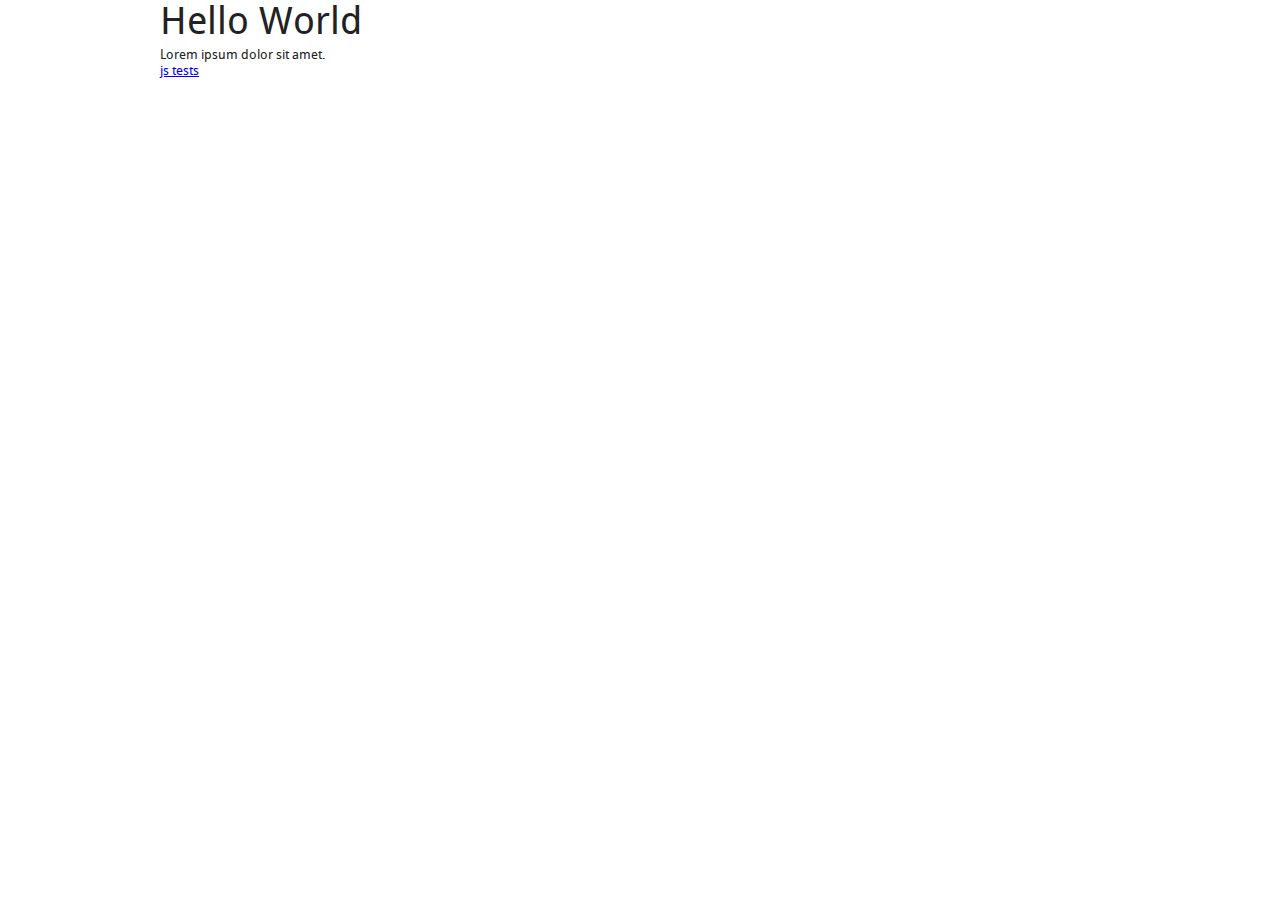
<file: index.html>
<!doctype html>
<!--[if lt IE 7]>
<html class="no-js ie6 oldie" lang="en"> <![endif]-->
<!--[if IE 7]>
<html class="no-js ie7 oldie" lang="en"> <![endif]-->
<!--[if IE 8]>
<html class="no-js ie8 oldie" lang="en"> <![endif]-->
<!--[if gt IE 8]><!-->
<html class="no-js" lang="en"> <!--<![endif]-->
<head>
	<meta charset="utf-8">
	<meta http-equiv="X-UA-Compatible" content="IE=edge,chrome=1">
	<title></title>
	<meta name="description" content="">
	<meta name="author" content="">
	<meta name="viewport" content="width=device-width,initial-scale=1">
	<link rel="author" href="humans.txt">
	
	<link rel="icon" href="favicon.ico">
	<!--[if IE]>
	<link rel="shortcut icon" href="favicon.ico">
	<![endif]-->
	
	<link rel="stylesheet" href="static/css/zero.css">
	<link rel="stylesheet" href="static/css/style.css">
	<link rel="stylesheet" href="static/css/plugins.css">
	
	<script src="static/js/libs/modernizr-2.0.6.min.js"></script>

</head>
<body>

<div id="container">
	<header class="wrap">
		<h1>Hello World</h1>
	</header>
	<div id="main" role="main" class="wrap">
		<p>Lorem ipsum dolor sit amet.</p>
	</div><!--/main -->
	<footer class="wrap">
		<a data-bypass href="static/js/tests/index.html#UnitTests:test">js tests</a>
	</footer>
</div><!--/container -->

<script src="//ajax.googleapis.com/ajax/libs/jquery/1.7/jquery.min.js"></script>
<script>window.jQuery || document.write('<script src="static/js/libs/jquery-1.7.min.js"><\/script>')</script>
<script src="static/js/libs/underscore-1.2.3.min.js"></script>
<script src="static/js/libs/backbone-0.5.3.min.js"></script>
<script src="static/js/plugins.js"></script>

<!-- Application -->
<script src="static/js/app/index.js"></script>
<script src="static/js/app/modules/example.js"></script>
<!-- Modules -->

<!-- /Modules -->
<!-- /Application -->

<script>
	var _gaq=[['_setAccount','UA-XXXXX-X'],['_trackPageview']]; // Change UA-XXXXX-X to be your site's ID
	(function(d,t){var g=d.createElement(t),s=d.getElementsByTagName(t)[0];g.async=1;
	g.src=('https:'==location.protocol?'//ssl':'//www')+'.google-analytics.com/ga.js';
	s.parentNode.insertBefore(g,s)}(document,'script'));
</script>
<!--[if lt IE 7 ]>
	<script src="//ajax.googleapis.com/ajax/libs/chrome-frame/1.0.2/CFInstall.min.js"></script>
	<script>window.attachEvent("onload",function(){CFInstall.check({mode:"overlay"})})</script>
<![endif]-->
</body>
</html>
</file>
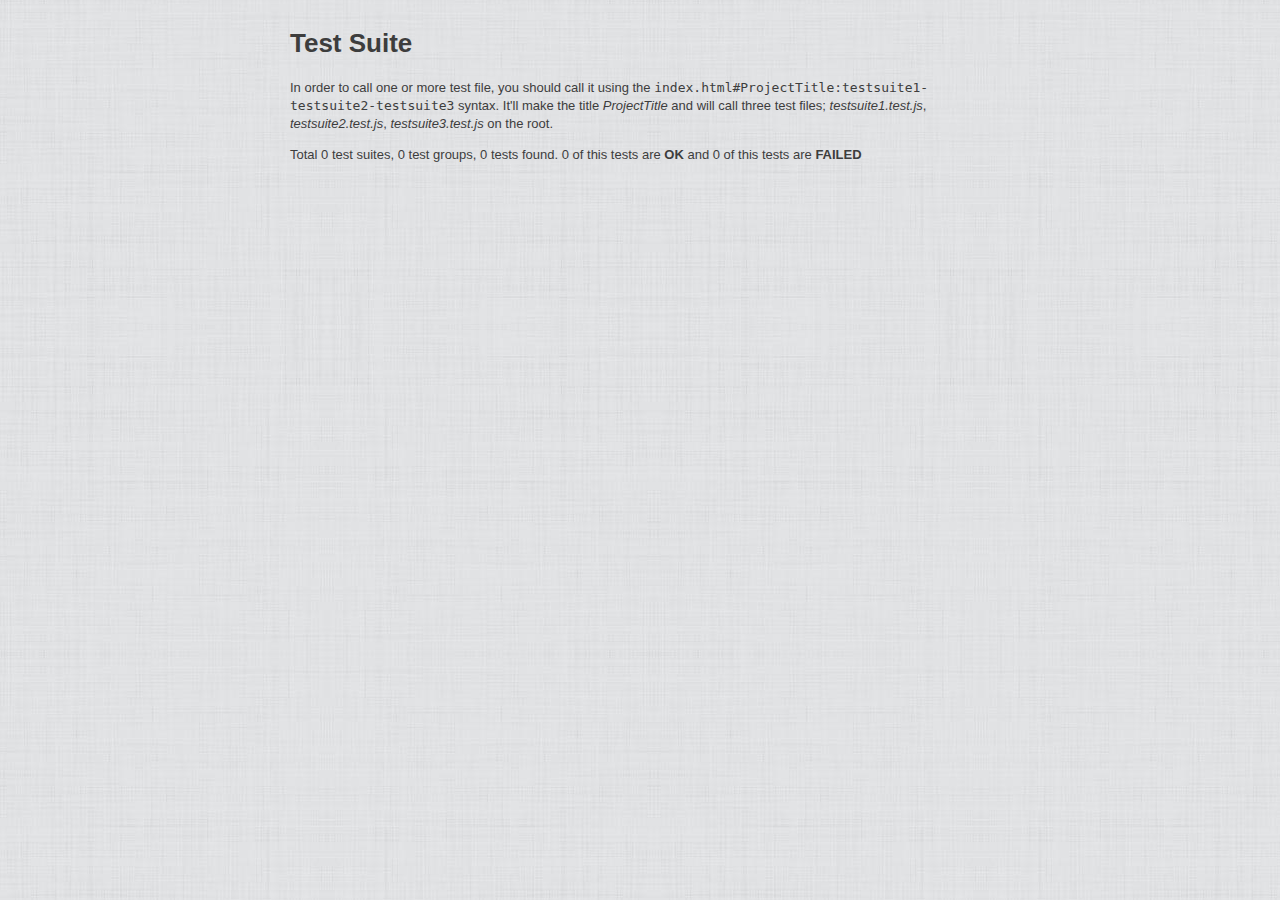
<file: js/tests/index.html>
<!doctype html>
<html lang="en">
<head>
	<meta charset="utf-8">
    <title>Unit Test Suite</title>
    <link rel="stylesheet" href="src/style.css">

	<!--[if lt IE 9]>
	<script src="//html5shiv.googlecode.com/svn/trunk/html5.js"></script>
	<![endif]-->
    <script type="text/javascript" src="src/unit.js"></script>
    <script>
    	var hash = window.location.hash.replace(/^#/,'');
    	test.suites = hash.split(':')[1].split('-');
    	document.title = hash.split(':')[0];
    	window.onload = function() {document.getElementsByTagName('h1')[0].innerHTML = document.title}
    	window.onhashchange = function() {window.location.reload();}
    </script>
</head>
<body>
    <header>
        <h1>Test Suite</h1>
    </header>
    <section id="container">
    	<p id="description">
    	In order to call one or more test file, you should call it using the <code>index.html#ProjectTitle:testsuite1-testsuite2-testsuite3</code> syntax.
    	It'll make the title <i>ProjectTitle</i> and will call three test files; <i>testsuite1.test.js</i>, <i>testsuite2.test.js</i>, <i>testsuite3.test.js</i> on the root.
    	</p>
    </section>
    <script type="text/javascript" src="src/main.js"></script>
    <script>
    	if (document.getElementsByClassName('group').length > 0)
    		document.getElementById('description').style.display = 'none';
    </script>
    <footer>
        Total <script>document.write(test.suites.length)</script> test suites,
        <script>document.write(document.getElementsByClassName('group').length)</script> test groups,
        <script>document.write(document.getElementsByClassName('test').length)</script> tests found.
        <script>document.write(document.getElementsByClassName('ok').length)</script> of this tests are <strong>OK</strong>
        and <script>document.write(document.getElementsByClassName('fail').length)</script> of this tests are <strong>FAILED</strong>
    </footer>
    
</body>
</html>
</file>
<file: static/css/style.css>
@charset 'utf-8';

/* font-faces */
@import 'font-face/DroidSans/stylesheet.css';
/*
@import 'font-face/<font-name>/stylesheet.css';
@import 'font-face/<font-name>/stylesheet.css';
*/

/* the art */
.wrap {
	margin: 0 auto;
	width: 960px;
	
}

/* paintings */
body {
	font-family: 'DroidSansRegular';
}

h1 {
	font-size: 38px;
}
</file>
<file: static/css/plugins.css>
@charset 'utf-8';
/* the art of plugins */

.helloworld { color: #ccc;}
</file>
<file: js/tests/src/style.css>
body {
    background: url(whitey.png);
    font: normal 13px/1.4 Helvetica, Arial;
    color: #3d3d3d;
}

a, a:visited {
    color: green;
    text-decoration: none;
}

a:hover {
    text-decoration: underline;
}

header {
    width: 700px;
    margin: 0 auto;
    margin-top: 25px;
}

section#container {
    width: 700px;
    margin: 0 auto;
}

section#container ul {
    list-style: none;
    padding: 0;
    margin: 0;
}

section#container ul li {
    padding: 0;
    margin: 0;
}

section#container ul li.test {
    background: rgba(255, 255, 255, 0.5);
    -webkit-border-radius: 3px;
       -moz-border-radius: 3px;
         -o-border-radius: 3px;
            border-radius: 3px;

    box-shadow: 0px 1px 2px #999;
    margin: 10px 0;

    position: relative;
    clear: both;
    overflow: hidden;
    min-height: 50px;
}

section#container ul li.group {
    background: rgba(0, 0, 0, 0.5);
    -webkit-border-radius: 3px;
    -moz-border-radius: 3px;
    -o-border-radius: 3px;
    border-radius: 3px;
    color: #fff;

    box-shadow: 0px 1px 2px #aaa;
    margin: 10px 0;
    position: relative;
    margin-top: 25px;
}

section#container ul li.group strong {
    margin: 10px;
    font-size: 15px;
    line-height: 30px;
}

section#container ul li.test .title {
    padding: 0;
    margin: 5px;
    font-weight: 700;
    line-height: 20px;
    margin-left: 10px;
}

section#container ul li.test .description {
    padding: 0;
    margin: 5px;
    font-size: 11px;
    line-height: 15px;
    margin-left: 10px;
}

section#container ul li.test .result {
    margin: 5px;
    display: block;
    width: 60px;
    height: 30px;
    line-height: 30px;
    text-align: center;
    background-color: #fef9e4;
    -webkit-border-radius: 4px;
       -moz-border-radius: 4px;
         -o-border-radius: 4px;
            border-radius: 4px;

    position: absolute;
    right: 5px;
    top: 5px;
    font-weight: bold;
    -webkit-user-select: none;
    -moz-user-select: none;
    -o-user-select: none;
    user-select: none;

    box-shadow: inset 0px 1px 1px rgba(100,100,100,0.3);
}

section#container ul li.test .result.ok {
    background-color: #D9F2CE;
}

section#container ul li.test .result.fail {
    background-color: #ffc0c3;
}

footer {
    width: 700px;
    margin: 0 auto;
    margin-bottom: 50px;
}
</file>
<file: static/css/zero.css>
@charset 'utf-8';
/* reset */
html, body, div, span, applet, object, iframe,
h1, h2, h3, h4, h5, h6, p, blockquote, pre,
a, abbr, acronym, address, big, cite, code,
del, dfn, em, img, ins, kbd, q, s, samp,
small, strike, strong, sub, sup, tt, var,
b, u, i, center,
dl, dt, dd, ol, ul, li,
fieldset, form, label, legend,
table, caption, tbody, tfoot, thead, tr, th, td,
article, aside, canvas, details, embed, 
figure, figcaption, footer, header, hgroup, 
menu, nav, output, ruby, section, summary,
time, mark, audio, video { margin: 0; padding: 0; border: 0; font-size: 100%; font: inherit; vertical-align: baseline;}
/* html5 */
article, aside, details, figcaption, figure, footer, header, hgroup, nav, section { display: block; }
audio[controls], canvas, video { display: inline-block; *display: inline; *zoom: 1; }
/* base */
html { font-size: 100%; overflow-y: scroll; -webkit-overflow-scrolling: touch; -webkit-tap-highlight-color: rgba(0,0,0,0); -webkit-text-size-adjust: 100%; -ms-text-size-adjust: 100%; }
body { margin: 0; font-size: 13px; line-height: 1.231; }
body, button, input, select, textarea { font-family: sans-serif; color: #222; }
::-moz-selection { background: #fe57a1; color: #fff; text-shadow: none; }
::selection { background: #fe57a1; color: #fff; text-shadow: none; }
/* link */
a { color: #00e; }
a:visited { color: #551a8b; }
a:focus { outline: thin dotted; }
a:hover, a:active { outline: 0; }
/* typo */
abbr[title] { border-bottom: 1px dotted; }
b, strong { font-weight: bold; }
blockquote { margin: 1em 40px; }
blockquote, q {quotes: none;}
blockquote:before, blockquote:after, q:before, q:after {content: ''; content: none;}
dfn { font-style: italic; }
hr { display: block; height: 1px; border: 0; border-top: 1px solid #ccc; margin: 1em 0; padding: 0; }
ins { background: #ff9; color: #000; text-decoration: none; }
mark { background: #ff0; color: #000; font-style: italic; font-weight: bold; }
pre, code, kbd, samp { font-family: monospace, monospace; _font-family: 'courier new', monospace; font-size: 1em; }
pre { white-space: pre; white-space: pre-wrap; word-wrap: break-word; }
q { quotes: none; }
q:before, q:after { content: ""; content: none; }
small { font-size: 85%; }
sub, sup { font-size: 75%; line-height: 0; position: relative; vertical-align: baseline; }
sup { top: -0.5em; }
sub { bottom: -0.25em; }
/* list */
ul, ol { margin: 1em 0; padding: 0 0 0 40px; }
dd { margin: 0 0 0 40px; }
nav ul, nav ol { list-style: none; margin: 0; padding: 0; }
/* embed */
img { border: 0; -ms-interpolation-mode: bicubic; }
svg:not(:root) {overflow: hidden;}
figure { margin: 0; }
/* forms */
form { margin: 0; }
fieldset { border: 0; margin: 0; padding: 0; }
legend { border: 0; *margin-left: -7px; padding: 0; }
label { cursor: pointer; }
button, input, select, textarea { font-size: 100%; margin: 0; vertical-align: baseline; *vertical-align: middle; }
button, input { line-height: normal; *overflow: visible; }
button, input[type="button"], input[type="reset"], input[type="submit"] { cursor: pointer; -webkit-appearance: button; }
input[type="checkbox"], input[type="radio"] { box-sizing: border-box; }
input[type="search"] { -moz-box-sizing: content-box; -webkit-box-sizing: content-box; box-sizing: content-box; }
button::-moz-focus-inner, input::-moz-focus-inner { border: 0; padding: 0; }
textarea { overflow: auto; vertical-align: top; }
input:valid, textarea:valid {  }
input:invalid, textarea:invalid { background-color: #f0dddd; }
/* table */
table { border-collapse: collapse; border-spacing: 0; }
/* helper */
/* For image replacement */
.ir { display: block; text-indent: -999em; overflow: hidden; background-repeat: no-repeat; text-align: left; direction: ltr; }
.ir br { display: none; }
.hidden { display: none; visibility: hidden; }
/* Hide only visually, but have it available for screenreaders: by Jon Neal.
  www.webaim.org/techniques/css/invisiblecontent/  &  j.mp/visuallyhidden */
.visuallyhidden { border: 0; clip: rect(0 0 0 0); height: 1px; margin: -1px; overflow: hidden; padding: 0; position: absolute; width: 1px; }
/* Extends the .visuallyhidden class to allow the element to be focusable when navigated to via the keyboard: drupal.org/node/897638 */
.visuallyhidden.focusable:active, .visuallyhidden.focusable:focus { clip: auto; height: auto; margin: 0; overflow: visible; position: static; width: auto; }
/* Hide visually and from screenreaders, but maintain layout */
.invisible { visibility: hidden; }
/* clearfix */
.clearfix:before, .clearfix:after { content: ""; display: table; }
.clearfix:after { clear: both; }
.clearfix { zoom: 1; }
/* print */
@media print {
* { background: transparent !important; color: black !important; text-shadow: none !important; filter: none !important; -ms-filter: none !important; }
/* Black prints faster: sanbeiji.com/archives/953 */
    a,
a:visited { color: #444 !important; text-decoration: underline; }
a[href]:after { content: " (" attr(href) ")"; }
abbr[title]:after { content: " (" attr(title) ")"; }
.ir a:after,
a[href^="javascript:"]:after,
a[href^="#"]:after { content: ""; }
/* Don't show links for images, or javascript/internal links */
    pre,
blockquote { border: 1px solid #999; page-break-inside: avoid; }
thead { display: table-header-group; }
/* css-discuss.incutio.com/wiki/Printing_Tables */
    tr,
img { page-break-inside: avoid; }
img { max-width: 100% !important; }
 @page {
 margin: 0.5cm;
}
p,
h2,
h3 { orphans: 3; widows: 3; }
h2,
h3 { page-break-after: avoid; }
}
</file>
